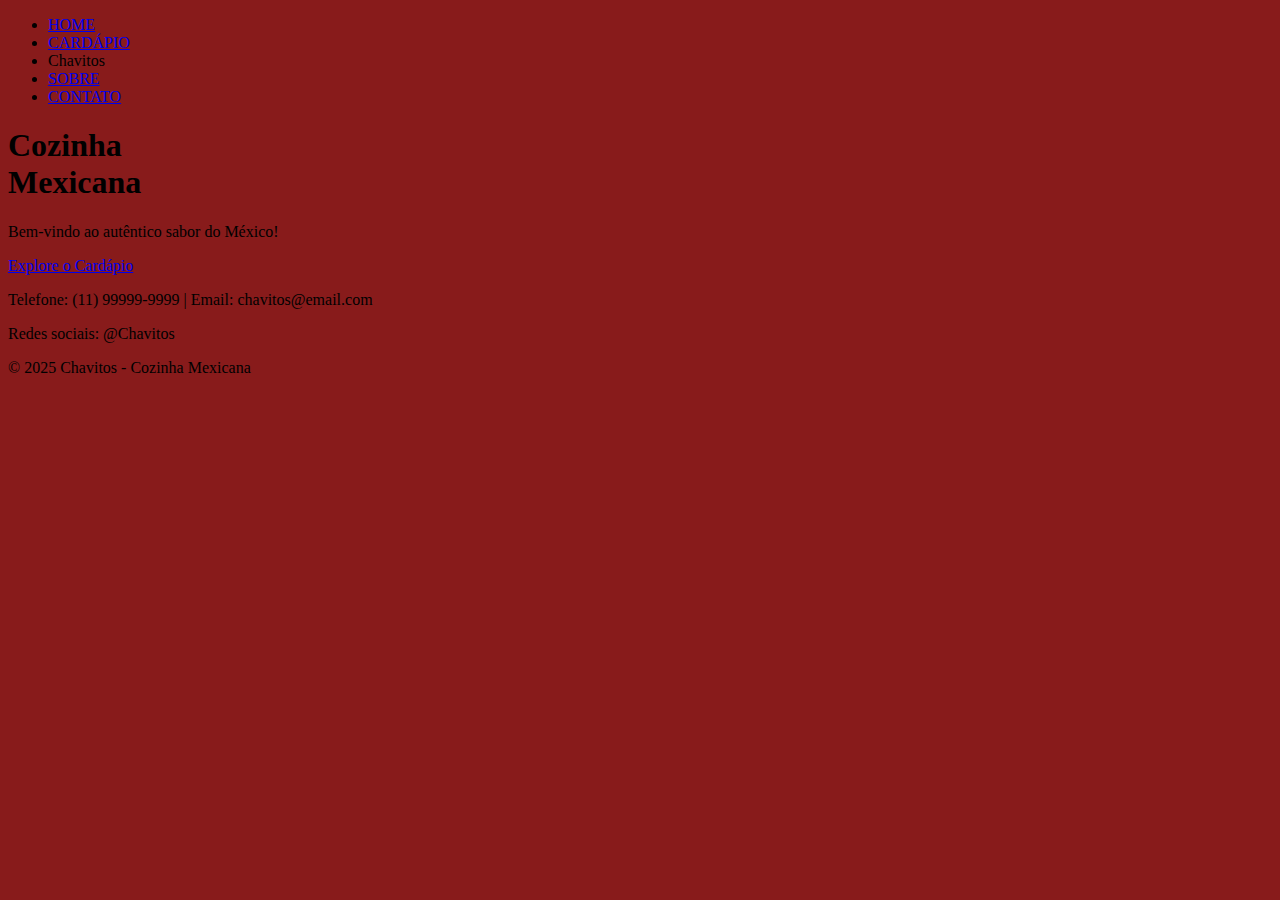
<file: index.html>
<!DOCTYPE html>
<html lang="pt-br">
<head>
    <meta charset="UTF-8">
    <meta name="viewport" content="width=device-width, initial-scale=1.0">
    <link rel="shortcut icon" href="./src/assets/img/Chavitos_Icone.png">
    <link rel="stylesheet" href="./src/css/estilo.css">
    <title>Chavitos|RESTAURANTE MEXICANO </title>
</head>
<body>
    <header class="header">
        <nav>
            <ul>
                <li><a href="index.html" class="ativo">HOME</a></li>
                <li><a href="./pages/cardapio.html">CARDÁPIO</a></li>
                <li class="logo"> Chavitos</li>
                <li><a href="./pages/sobre.html">SOBRE</a></li>
                <li><a href="./pages/contato.html">CONTATO</a></li>
            </ul>
        </nav>
    </header>
    <main class="home-main">
        <h1>Cozinha<br>Mexicana</h1>
        <p>Bem-vindo ao autêntico sabor do México!</p>
        <a href="./pages/cardapio.html" class="botao-explore">Explore o Cardápio</a>
    </main>
    <footer class="home-footer">
        <p>Telefone: (11) 99999-9999 | Email: chavitos@email.com</p>
        <p>Redes sociais: @Chavitos</p>
        <p>&copy; 2025 Chavitos - Cozinha Mexicana</p>
    </footer>


    <script src="./src/js/script.js"></script>
</body>
</html>
</file>
<file: src/css/estilo.css>
*{
    background: rgb(136, 27, 27);
    
}
</file>
